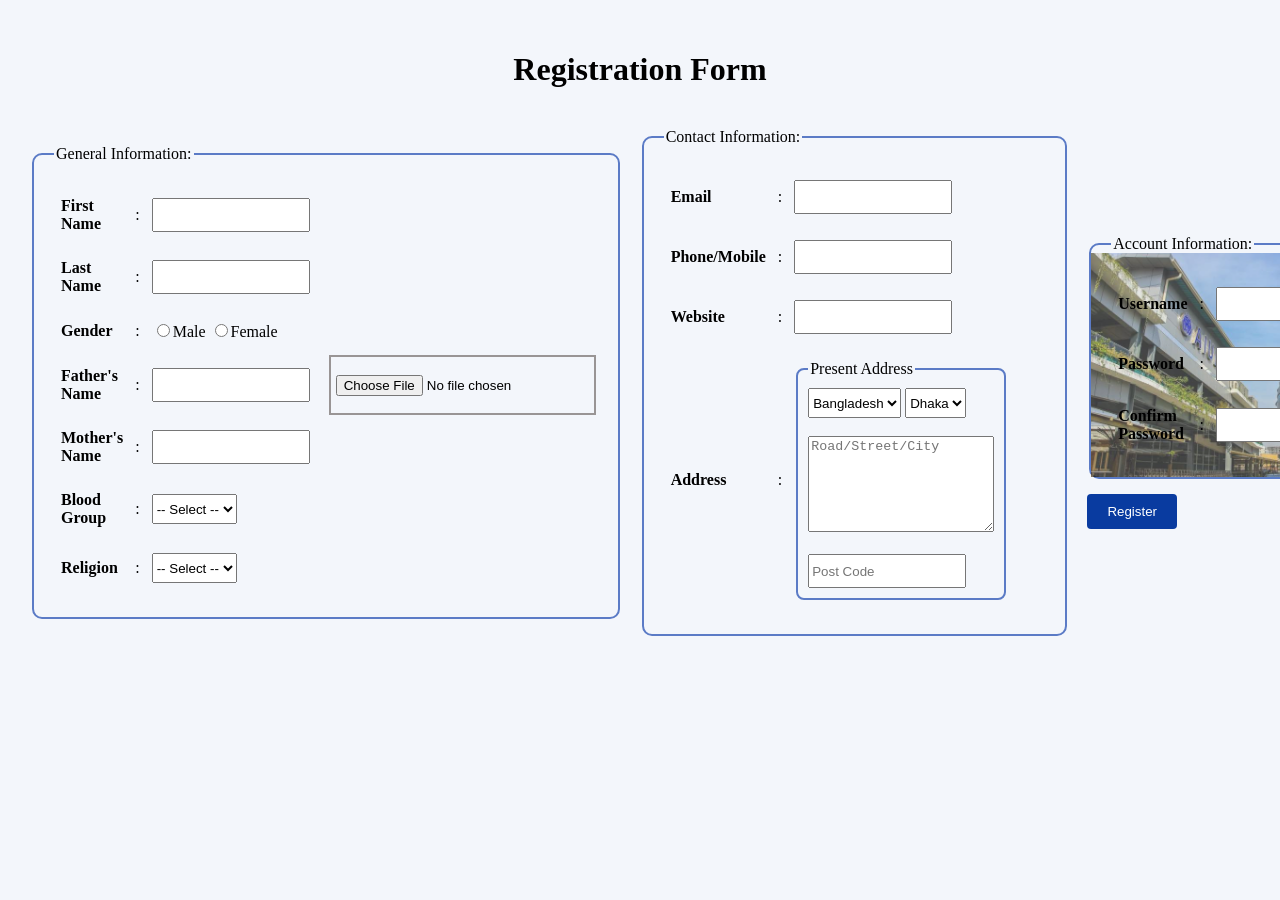
<file: CSS/index.html>
<!DOCTYPE html>
<html lang="en">

<head>
    <meta charset="UTF-8">
    <meta name="viewport" content="width=device-width, initial-scale=1.0">
    <title>Registration Form</title>

    <link rel="stylesheet" href="style.css">

</head>

<body>

    <h1>Registration Form</h1>

    <form class="container" onsubmit="return validate(this);">

        <!-- General Information -->
        <fieldset class="general">
            <legend>General Information:</legend>
            <table>

                <tr>
                    <td><b>First Name</b></td>
                    <td>:</td>
                    <td><input type="text" name="FirstName"></td>
                    <td><span id="FirstNameErrMsg"></span></td>
                </tr>

                <tr>
                    <td><b>Last Name</b></td>
                    <td>:</td>
                    <td><input type="text" name="LastName"></td>
                    <td><span id="LastNameErrMsg"></span></td>
                </tr>

                <tr>
                    <td><b>Gender</b></td>
                    <td>:</td>
                    <td>
                        <input type="radio" name="gender" value="Male">Male
                        <input type="radio" name="gender" value="Female">Female
                        <span id="GenderErrMsg"></span>
                    </td>
                </tr>

                <tr>
                    <td><b>Father's Name</b></td>
                    <td>:</td>
                    <td><input type="text" name="FatherName"></td>
                    <td><span id="FatherNameErrMsg"></span></td>
                    <td style="border: 2px solid rgb(153, 149, 149);">
                        <input type="file" name="fileChoosen">
                        <span id="FileErrMsg"></span>
                    </td>
                </tr>

                <tr>
                    <td><b>Mother's Name</b></td>
                    <td>:</td>
                    <td><input type="text" name="MotherName"></td>
                    <td><span id="MotherNameErrMsg"></span></td>
                </tr>

                <tr>
                    <td><b>Blood Group</b></td>
                    <td>:</td>
                    <td>
                        <select name="BloodGroup">
                            <option value="">-- Select --</option>
                            <option value="A+">A+</option>
                            <option value="A-">A-</option>
                            <option value="B+">B+</option>
                            <option value="B-">B-</option>
                            <option value="AB+">AB+</option>
                            <option value="AB-">AB-</option>
                            <option value="O+">O+</option>
                            <option value="O-">O-</option>
                        </select>
                        <span id="BGErrMsg"></span>
                    </td>
                </tr>

                <tr>
                    <td><b>Religion</b></td>
                    <td>:</td>
                    <td>
                        <select name="Religion">
                            <option value="">-- Select --</option>
                            <option value="Islam">Islam</option>
                            <option value="Hindu">Hindu</option>
                            <option value="Christian">Christian</option>
                            <option value="Buddhist">Buddhist</option>
                        </select>
                        <span id="ReligionErrMsg"></span>
                    </td>
                </tr>

            </table>
        </fieldset>

        <!-- Contact Information -->
        <fieldset class="contact">
            <legend>Contact Information:</legend>
            <table>

                <tr>
                    <td><b>Email</b></td>
                    <td>:</td>
                    <td><input type="email" name="Email"></td>
                    <td><span id="EmailErrMsg"></span></td>
                </tr>

                <tr>
                    <td><b>Phone/Mobile</b></td>
                    <td>:</td>
                    <td><input type="text" name="Phone"></td>
                    <td><span id="PhoneErrMsg"></span></td>
                </tr>

                <tr>
                    <td><b>Website</b></td>
                    <td>:</td>
                    <td><input type="text" name="Website"></td>
                    <td><span id="WebErrMsg"></span></td>
                </tr>

                <tr>
                    <td valign="top"><b>Address</b></td>
                    <td valign="top">:</td>
                    <td>
                        <fieldset class="address-box" style="border:2px solid #5b7bc6;">
                            <legend>Present Address</legend>

                            <select name="Country">
                                <option value="Bangladesh">Bangladesh</option>
                            </select>

                            <select name="City">
                                <option value="Dhaka">Dhaka</option>
                            </select>

                            <br><br>

                            <textarea name="StreetAddress" placeholder="Road/Street/City"></textarea>

                            <br><br>

                            <input type="text" name="PostCode" placeholder="Post Code">

                        </fieldset>
                    </td>
                </tr>

            </table>
        </fieldset>

        <!-- Account Information -->
        <div class="account">
            <fieldset>
                <img src="/Screenshot 2026-07-07 142249.png" class="bg" alt="background">

                <legend>Account Information:</legend>
                <table>

                    <tr>
                        <td><b>Username</b></td>
                        <td>:</td>
                        <td><input type="text" name="Username"></td>
                        <td><span id="UserNameErrMsg"></span></td>
                    </tr>

                    <tr>
                        <td><b>Password</b></td>
                        <td>:</td>
                        <td><input type="password" name="Password"></td>
                        <td><span id="PassErrMsg"></span></td>
                    </tr>

                    <tr>
                        <td><b>Confirm Password</b></td>
                        <td>:</td>
                        <td><input type="password" name="ConfirmPass"></td>
                        <td><span id="ConfirmPassErrMsg"></span></td>
                    </tr>

                </table>
            </fieldset>

            <button class="register" type="submit">Register</button>
        </div>

    </form>

    <script>
        function validate(form) {

            
            const FirstName = form.FirstName.value.trim();
            const LastName = form.LastName.value.trim();
            const FatherName = form.FatherName.value.trim();
            const MotherName = form.MotherName.value.trim();
            const BloodGroup = form.BloodGroup.value;
            const Religion = form.Religion.value;
            const Email = form.Email.value.trim();
            const Phone = form.Phone.value.trim();
            const Website = form.Website.value.trim();
            const Username = form.Username.value.trim();
            const Password = form.Password.value;
            const ConfirmPass = form.ConfirmPass.value;

            
            const genderSelected = form.querySelector('input[name="gender"]:checked');

            let flag = true;

            
            const FirstNameErrMsg = document.getElementById("FirstNameErrMsg");
            const LastNameErrMsg = document.getElementById("LastNameErrMsg");
            const GenderErrMsg = document.getElementById("GenderErrMsg");
            const FatherNameErrMsg = document.getElementById("FatherNameErrMsg");
            const FileErrMsg = document.getElementById("FileErrMsg");
            const MotherNameErrMsg = document.getElementById("MotherNameErrMsg");
            const BGErrMsg = document.getElementById("BGErrMsg");
            const ReligionErrMsg = document.getElementById("ReligionErrMsg");
            const EmailErrMsg = document.getElementById("EmailErrMsg");
            const PhoneErrMsg = document.getElementById("PhoneErrMsg");
            const WebErrMsg = document.getElementById("WebErrMsg");
            const UserNameErrMsg = document.getElementById("UserNameErrMsg");
            const PassErrMsg = document.getElementById("PassErrMsg");
            const ConfirmPassErrMsg = document.getElementById("ConfirmPassErrMsg");

            
            FirstNameErrMsg.innerHTML = "";
            LastNameErrMsg.innerHTML = "";
            GenderErrMsg.innerHTML = "";
            FatherNameErrMsg.innerHTML = "";
            FileErrMsg.innerHTML = "";
            MotherNameErrMsg.innerHTML = "";
            BGErrMsg.innerHTML = "";
            ReligionErrMsg.innerHTML = "";
            EmailErrMsg.innerHTML = "";
            PhoneErrMsg.innerHTML = "";
            WebErrMsg.innerHTML = "";
            UserNameErrMsg.innerHTML = "";
            PassErrMsg.innerHTML = "";
            ConfirmPassErrMsg.innerHTML = "";

            

            if (FirstName === "") {
                FirstNameErrMsg.innerHTML = "Please enter your First Name.";
                flag = false;
            }

            if (LastName === "") {
                LastNameErrMsg.innerHTML = "Please enter your Last Name.";
                flag = false;
            }

            if (!genderSelected) {
                GenderErrMsg.innerHTML = "Please select your Gender.";
                flag = false;
            }

            if (FatherName === "") {
                FatherNameErrMsg.innerHTML = "Please enter your Father's Name.";
                flag = false;
            }

            if (MotherName === "") {
                MotherNameErrMsg.innerHTML = "Please enter your Mother's Name.";
                flag = false;
            }

            if (BloodGroup === "") {
                BGErrMsg.innerHTML = "Please select your Blood Group.";
                flag = false;
            }

            if (Religion === "") {
                ReligionErrMsg.innerHTML = "Please select your Religion.";
                flag = false;
            }

            if (Email === "") {
                EmailErrMsg.innerHTML = "Please enter your Email address.";
                flag = false;
            }

            if (Phone === "") {
                PhoneErrMsg.innerHTML = "Please enter your Phone/Mobile number.";
                flag = false;
            }

        

            if (Username === "") {
                UserNameErrMsg.innerHTML = "Please choose a Username.";
                flag = false;
            }

            if (Password === "") {
                PassErrMsg.innerHTML = "Please enter a Password.";
                flag = false;
            }

            if (ConfirmPass === "") {
                ConfirmPassErrMsg.innerHTML = "Please confirm your Password.";
                flag = false;
            }

            if (Password !== "" && ConfirmPass !== "" && Password !== ConfirmPass) {
                ConfirmPassErrMsg.innerHTML = "Passwords do not match!";
                flag = false;
            }

            return flag; 
        }
    </script>

</body>

</html>
</file>
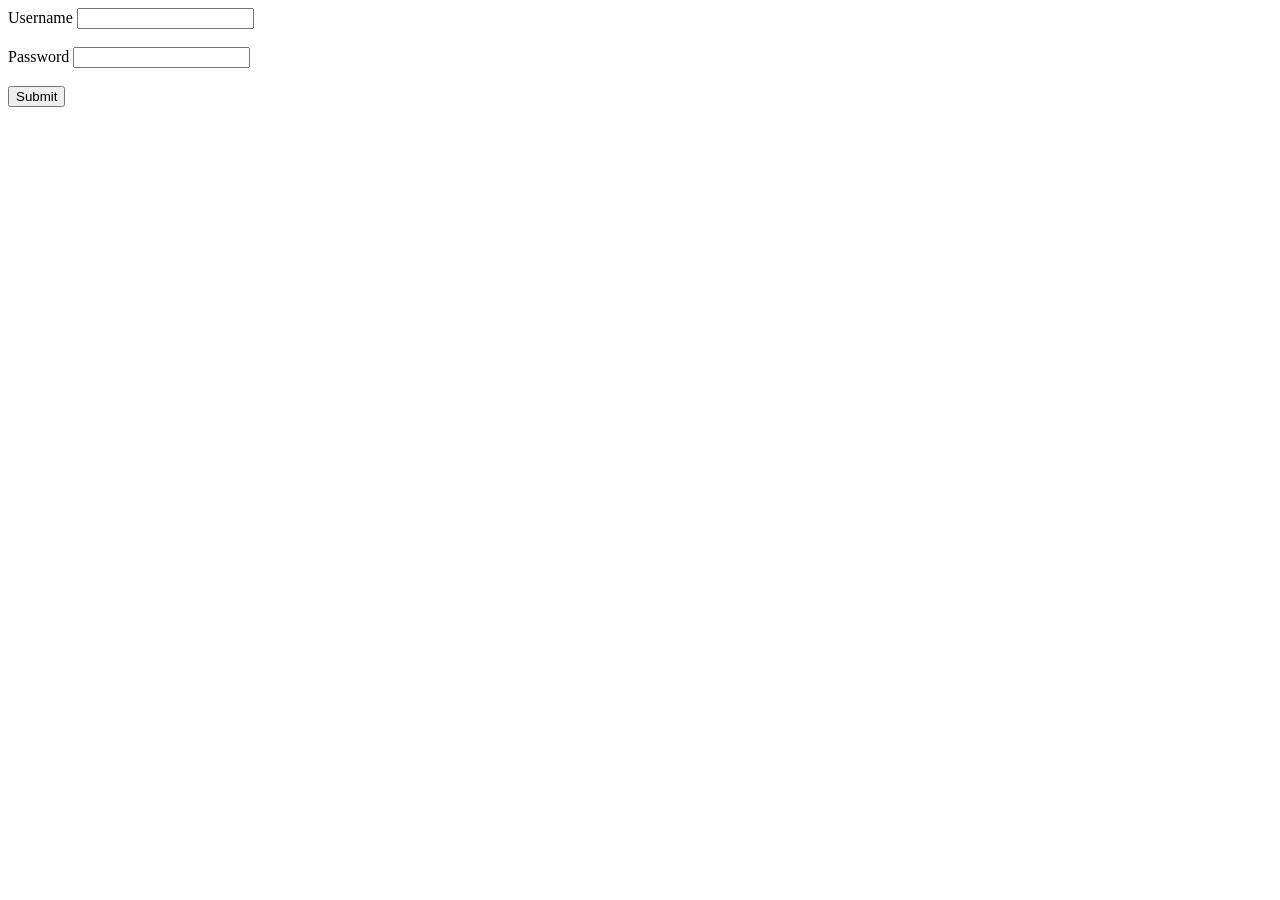
<file: JavaScript/index.html>
<!DOCTYPE html>
<html>
<head>
	<title>JS Form Validation</title>
</head>
<body>

	<form onsubmit="return validate(this);">
		<label for="username">Username</label>
		<input type="text" name="username" id="username">
		<span id="unameErrMsg"></span>
		<br><br>

		<label for="password">Password</label>
		<input type="password" name="password" id="password">
		<span id="passwordErrMsg"></span>	
		<br><br>
		<input type="submit">
	</form>

	<script>
		function validate(p) {
			const username = p.username.value;
			const password = p.password.value;
			const usernameErrMsg = document.getElementById("unameErrMsg");
			const passwordErrMsg = document.getElementById("passwordErrMsg");
			usernameErrMsg.innerHTML = "";
			passwordErrMsg.innerHTML = "";
			let flag = true;

			if (username === "") {
				usernameErrMsg.innerHTML = "Please fill up the username properly";
				flag = false;
			}
			if (password === "") {
				passwordErrMsg.innerHTML = "Please fill up the password properly";
				flag = false;
			}
			return flag;
		}
	</script>

</body>
</html>
</file>
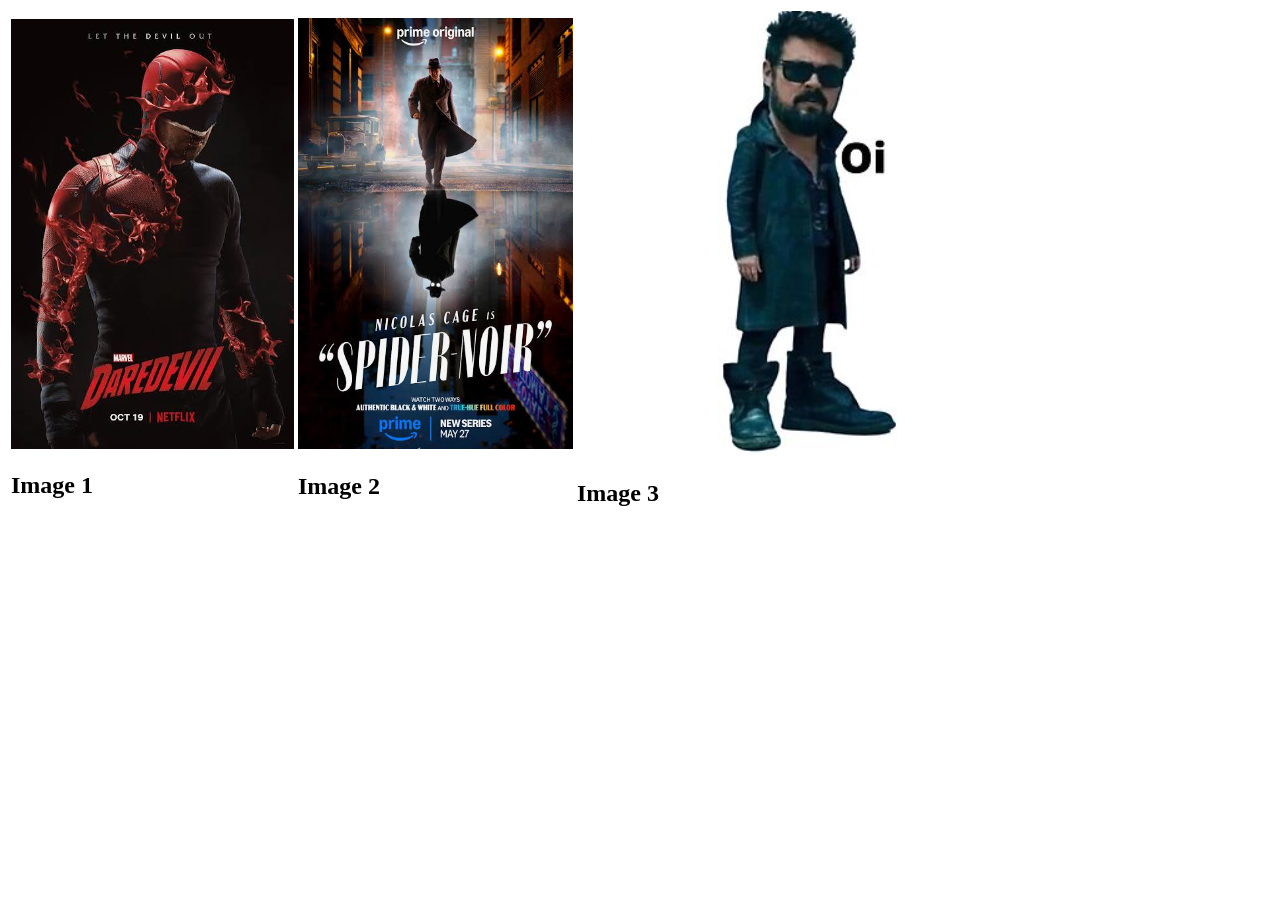
<file: lab1.html>
<!DOCTYPE html>
<html lang="en">
<head>
    <meta charset="UTF-8">
    <meta name="viewport" content="width=device-width, initial-scale=1.0">
    <title>Document</title>
</head>
<body>
    <table>

        <tr>
            <td>
                <div>
                <img src="Screenshot 2026-06-16 124755.png">
                <h2> Image 1</h2>
                </div>
            </td>
            <td>
                <div>
                <img src="Screenshot 2026-06-16 124818.png">
                <h2> Image 2</h2>
                </div>
            </td>
            <td>
                <div>
                <img src="Screenshot 2026-06-16 130604.png">
                <h2> Image 3</h2>
                </div>
            </td>
        </tr>
    </table>
</body>
</html>
</file>
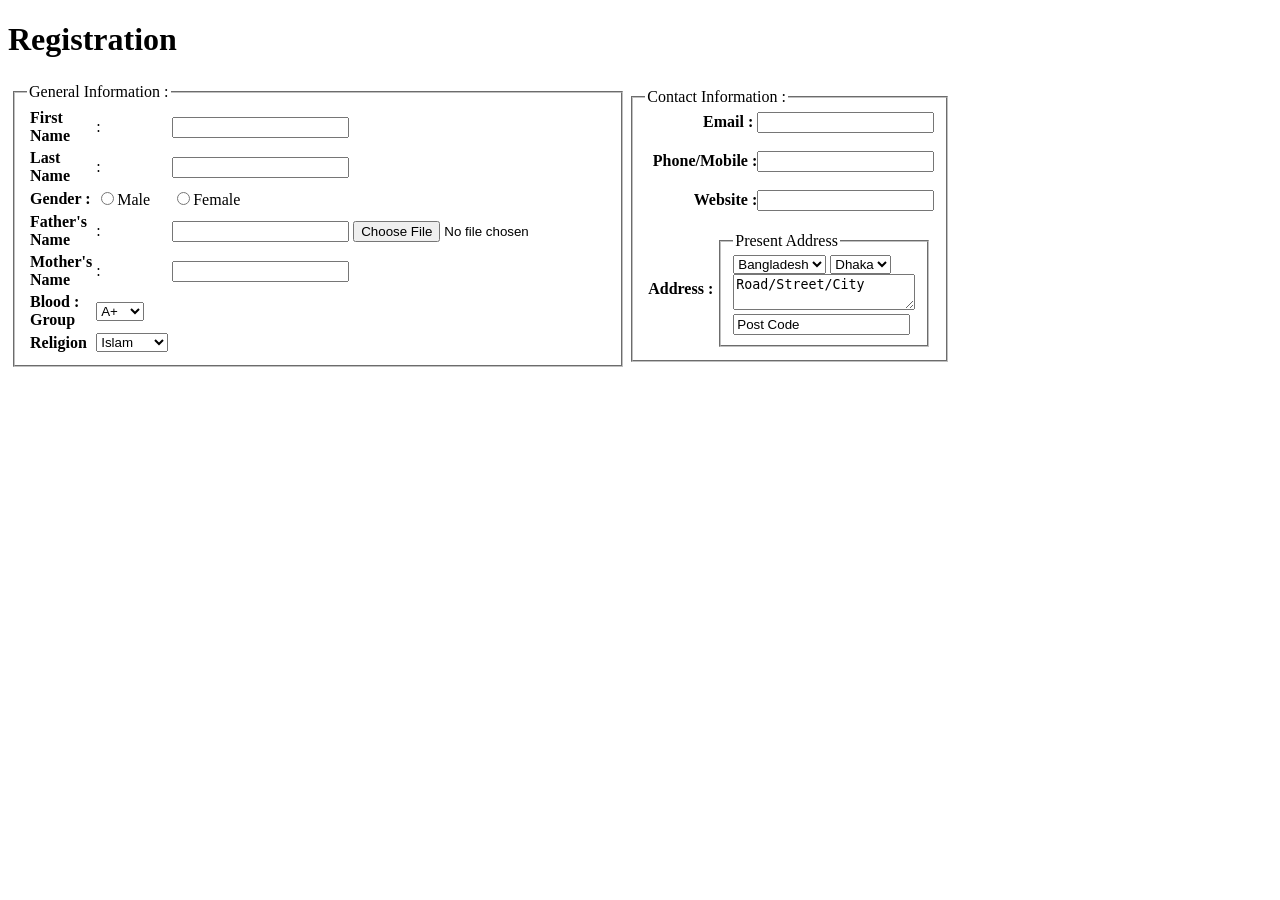
<file: lab2.html>
<!DOCTYPE html>
<html lang="en">
<head>
    <meta charset="UTF-8">
    <meta name="viewport" content="width=device-width, initial-scale=1.0">
    <title>Lab Task 2</title>
</head>
<body>
    <h1>Registration</h1>
    <table>
        <tr>
            <td align="left">
            <fieldset>
                <legend>General Information :</legend>
                
                <table >
                    
                    <tr> 
                    <td><b>First   </b><br><b>Name</b> </td>
                    <td> :</td>
                    <td><input type="text"></td>
                    </tr> 


                    <tr> 
                    <td><b>Last   </b><br><b>Name</b> </td>
                    <td> :</td>
                    <td><input type="text"></td>
                    </tr> 
                    
                    <tr>
                    <td><b>Gender :</b></td>
                    <td><input type="radio" name="gender">Male</td>
                    <td><input type="radio" name="gender" >Female</td>
                    </tr>


                    <tr> 
                    <td><b>Father's   </b><br><b>Name</b> </td>
                    <td> :</td>
                    <td><input type="text"></td>
                    <td><input type="file"></td>
                    </tr> 

                    <tr> 
                    <td><b>Mother's   </b><br><b>Name</b> </td>
                    <td> :</td>
                    <td><input type="text"></td>
                    </tr> 
                    

                    <tr>
                    <td><b>Blood   :</b><br><b>Group </b></td>
                    <td><select>
                        <option>A+</option>
                        <option>B+</option>
                        <option>O+</option>
                        <option>AB+</option>
                    </select>
                    </td>
                    </tr>


                    <tr>
                    <td><b>Religion </b></td>
                    <td><select>
                        <option>Islam</option>
                        <option>Hindu</option>
                        <option>Buddha</option>
                        <option>Christan</option>
                    </select>
                    </td>
                    </tr>
                    </table>
            </fieldset>
            </td>






            <td align="right">
            <fieldset>
                <legend>Contact Information :</legend>
                
                <table cellpadding="6">
                    
                        
                    <label><b>Email   :</b> </label>
                    <input type="email">
                    <br> <br>
                    

                    <label><b>Phone/Mobile   :</b></label>
                    <input type="text">
                    <br> <br>

                    <label><b>Website   :</b></label>
                    <input type="text">
                    <br> <br>


                    <table>
                        <tr>
                            <td>
                    <label><b>Address   :</b></label>
                    </td>
                    <td>
                    <fieldset>
                        <legend>Present Address</legend>
                        
                                <select>
                                    <option>Bangladesh</option>
                                </select>
                            
                                <select>
                                    <option>Dhaka</option>
                                </select>
                                <br>
                                <textarea>Road/Street/City</textarea>
                                <br>
                                <input type="text" value="Post Code">
                            
                    </fieldset>
                    </td>

                    </tr>
                    </table>
                    </table>
            </fieldset>
            </td>

            





            
        </tr>
    </table>
</body>
</html>
</file>
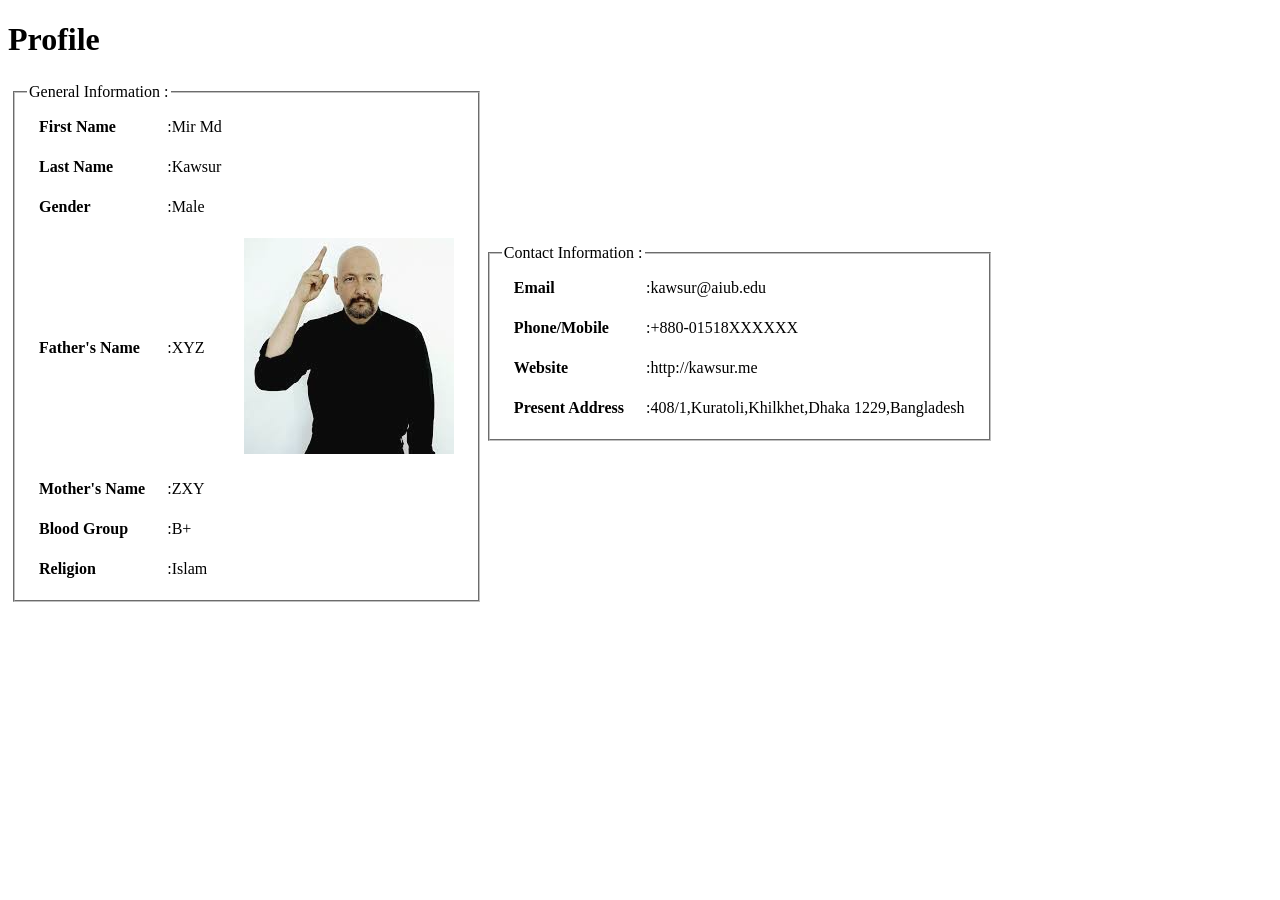
<file: FORM_TASK/Form.html>
<!DOCTYPE html>
<html lang="en">
<head>
    <meta charset="UTF-8">
    <meta name="viewport" content="width=device-width, initial-scale=1.0">
    <title>Profile</title>
</head>
<body>
    <h1>Profile </h1>
    
    <table >
        <tr>
            <td>
        <form>
            <fieldset>
                <legend>General Information :</legend>
                
                <table cellpadding="10">
                    <tr>
                <td><b>First Name   </b> </td>
                <td>:Mir Md </td>

                </tr>
                
                    <tr>
                <td><b>Last Name    </b></td>
                <td>:Kawsur </td>

                </tr>
               
                    <tr>
                <td><b>Gender   </b> </td>
                <td>:Male </td>

                </tr>
                
            <tr>
                <td><b>Father's Name     </b>  </td>
                <td>:XYZ </td>
        <td>
        <img src="Screenshot 2026-06-16 134950.png">
        </td>
        </tr>
        
                    <tr>
                <td><b>Mother's Name   </b></td>
                <td>:ZXY </td>

                </tr>
                
                    <tr>
                <td><b>Blood Group  </b> </td>
                <td>:B+ </td>

                </tr>
               
                    <tr>
                <td><b>Religion  </b> </td>
                <td>:Islam </td>

                </tr>
                </table>

            </fieldset>

        </form>
        </td>





        <td>
        <form>
            <fieldset>
                <legend>Contact Information :</legend>
                
                <table cellpadding="10">
                    <tr>
                <td><b>Email   </b> </td>
                <td>:kawsur@aiub.edu </td>

                </tr>
                
                    <tr>
                <td><b>Phone/Mobile    </b></td>
                <td>:+880-01518XXXXXX </td>

                </tr>
                
                    <tr>
                <td><b>Website   </b> </td>
                <td>:http://kawsur.me </td>

                </tr>
                
            <tr>
                <td><b>Present Address   </b>  </td>
        <td> :408/1,Kuratoli,Khilkhet,Dhaka 1229,Bangladesh</td>
        </tr>
        </table>
        
            </fieldset>

        </form>
        </td>
        </tr>
    </table>
    

    
</body>
</html>
</file>
<file: CSS/style.css>
body{
    margin:0;
    padding:30px;
    background:#f3f6fb;
    
    
}
 
h1{
    text-align:center;
    margin-bottom:40px;
    
}
 
.container{
    width:1250px;
    margin:auto;
    display:flex;
    justify-content:space-between;
    align-items:center;
}
 
fieldset{
    border:2px solid #5b7bc6;
    border-radius:10px;
    padding:20px;
    margin-right: 20px;
}
 

 
.general{
    width:360px;
}
 
.contact{
    width:460px;
}
 
.bg{
    position: absolute;
    top: 0;
    left: 0;
    width: 100%;
    height: 100%;
    object-fit: cover;
    opacity: 0.75;
    z-index: -1;

}
.account fieldset{
    position: relative;
    z-index: 1;
}
 
table{
    width:100%;
}
 
td{
    padding:12px 5px;
    vertical-align:middle;
}
 
input[type=text],
input[type=email],
input[type=password]{
    width:150px;
    height:28px;
}
 
select{
    height:30px;
}
 
textarea{
    width:180px;
    height:90px;
}
 
.address-box{
    border:1px solid gray;
    border-radius:8px;
    padding:10px;
}
 
.register{
    margin-top:15px;
    width:90px;
    height:35px;
    border:none;
    background:#093ba0;
    color:white;
    border-radius:4px;
    cursor:pointer;
}

input:focus,
textarea:focus,
select:focus {
    background-color: #d5d4d4; 
}
</file>
